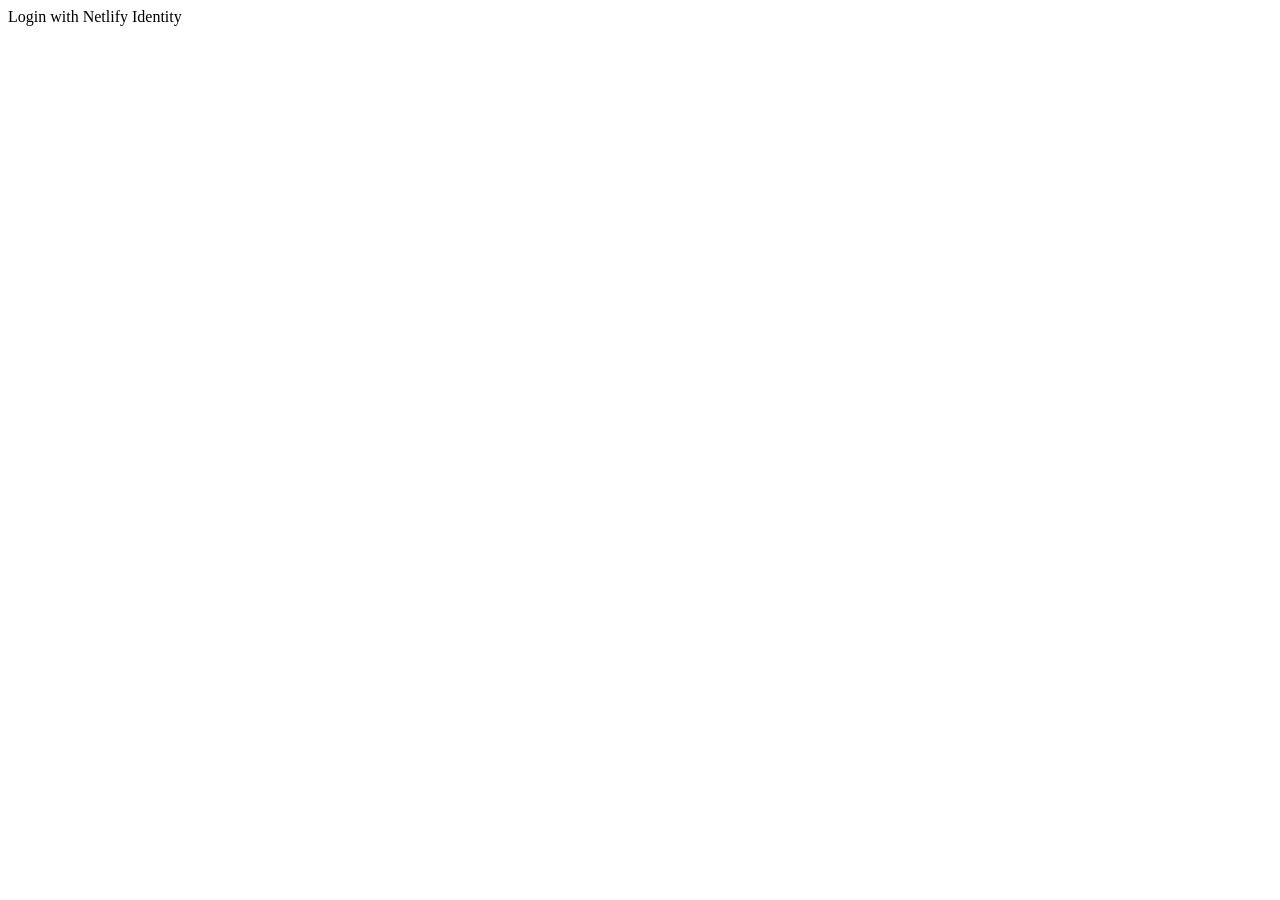
<file: static/admin/index.html>
<!DOCTYPE html>
<html>
<head>
  <title>A static website</title>

  <!-- include the widget -->
  <script type="text/javascript" src="https://identity.netlify.com/v1/netlify-identity-widget.js"></script>
</head>
<body>
  <!-- Add a menu:
   Log in / Sign up - when the user is not logged in
   Username / Log out - when the user is logged in
  -->
  <div data-netlify-identity-menu></div>

  <!-- Add a simpler button:
    Simple button that will open the modal.
  -->
  <div data-netlify-identity-button>Login with Netlify Identity</div>
</body>
</html>


<!--<!DOCTYPE html>-->
<!--<html>-->
  <!--<head>-->
    <!--<meta charset="utf-8" />-->
    <!--<meta name="viewport" content="width=device-width, initial-scale=1.0" />-->
    <!--<title>Content Manager</title>-->
    <!--[> Include the script that enables Netlify Identity on this page. <]-->
    <!--<script src="https://identity.netlify.com/v1/netlify-identity-widget.js"></script>-->
  <!--</head>-->
  <!--<body>-->
    <!--[> Include the script that builds the page and powers Netlify CMS <]-->
    <!--<script src="https://unpkg.com/netlify-cms@^2.0.0/dist/netlify-cms.js"></script>-->
  <!--</body>-->
<!--</html>-->
</file>
